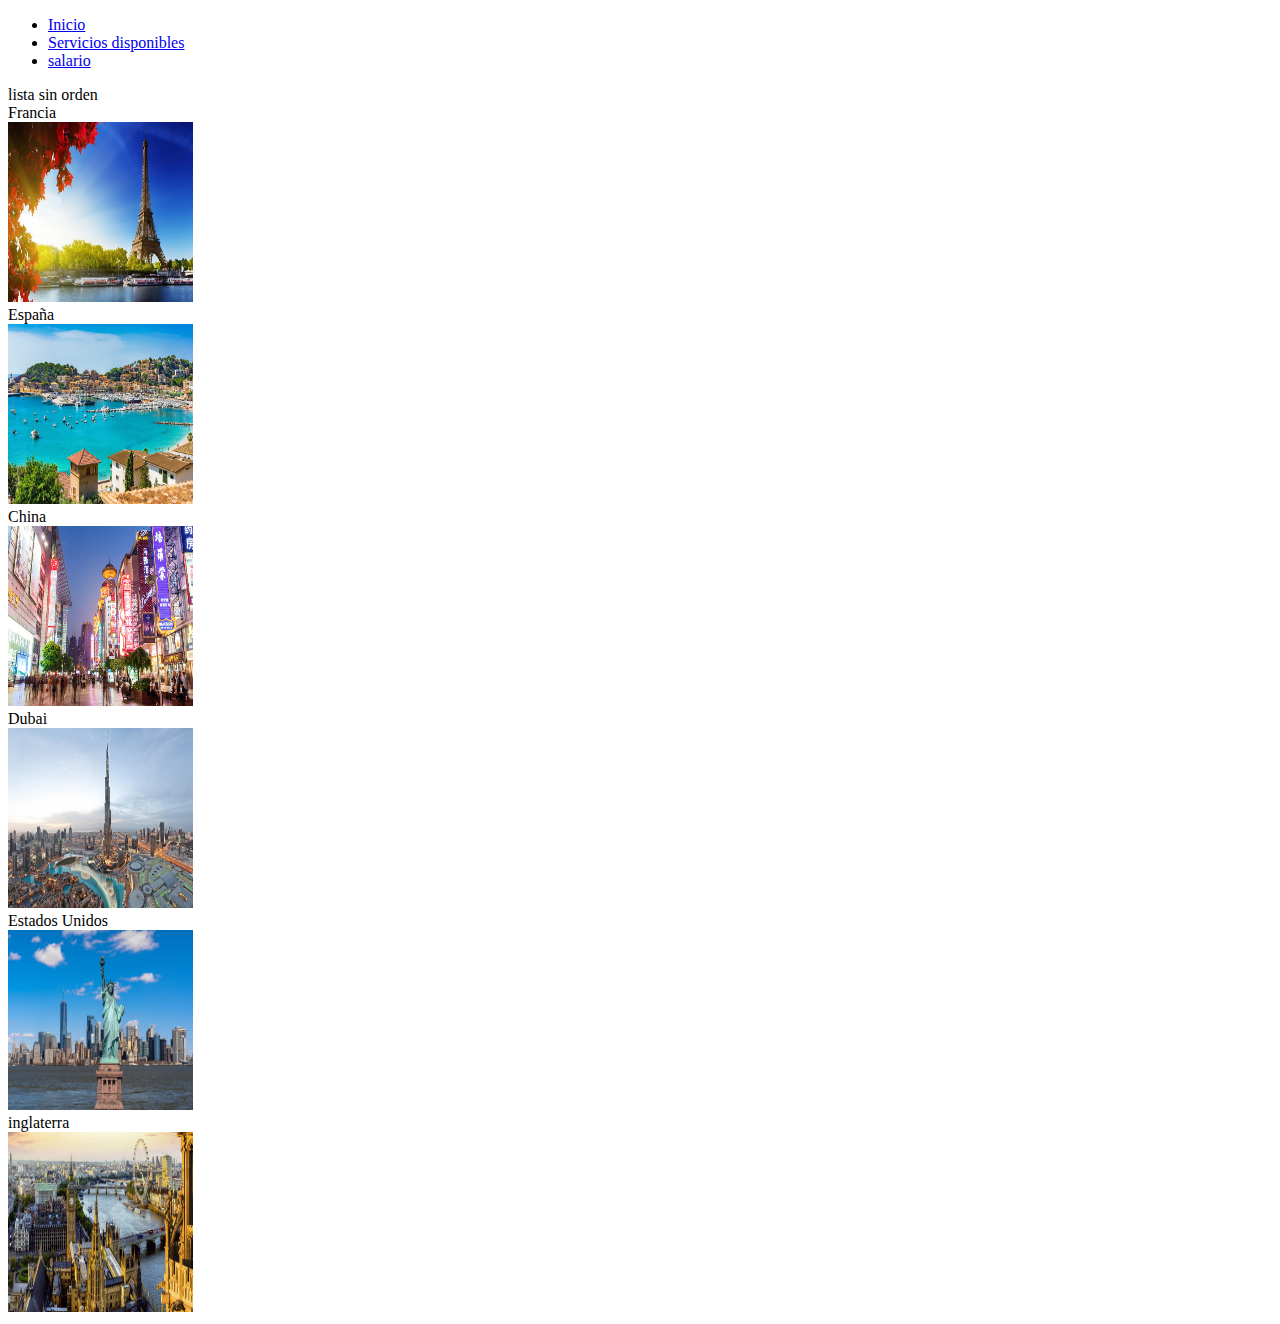
<file: parcial/index.html>
<!DOCTYPE html>
<html lang="en">
<head>
    <meta charset="UTF-8">
    <meta http-equiv="X-UA-Compatible" content="IE=edge">
    <meta name="viewport" content="width=device-width, initial-scale=1.0">
    <title>empleos disponibles</title>
</head>
<body>
    <header>
        <div class="menu">
        </div>
        <nav>
          <ul>
            <li><a href="index2.html">Inicio</a></li>
            <li><a href="servicios.html">Servicios disponibles</a></li>
            <li><a href="tablas.html">salario</a></li>
        
          </ul>
        </nav>
      </header>
    
        <li> lista sin orden</li>
        <li>Francia</li>
        <img src="Francia-1.jpg" style="width: 185px;height: 180px;">
        <li>España </li>
        <img src="España.jpg" style="width: 185px;height: 180px;">
        <li>China </li>
        <img src="china.jpg" style="width: 185px;height: 180px;">
        <li> Dubai</li>
        <img src="dubai.jpg" style="width: 185px;height: 180px;">
        <li>Estados Unidos </li>
        <img src="estados unidos.jpg" style="width: 185px;height: 180px;">
        <li> inglaterra</li>
        <img src="inglaterra.jpg" style="width: 185px;height: 180px;">




    </u>






</body>
</html>
</file>
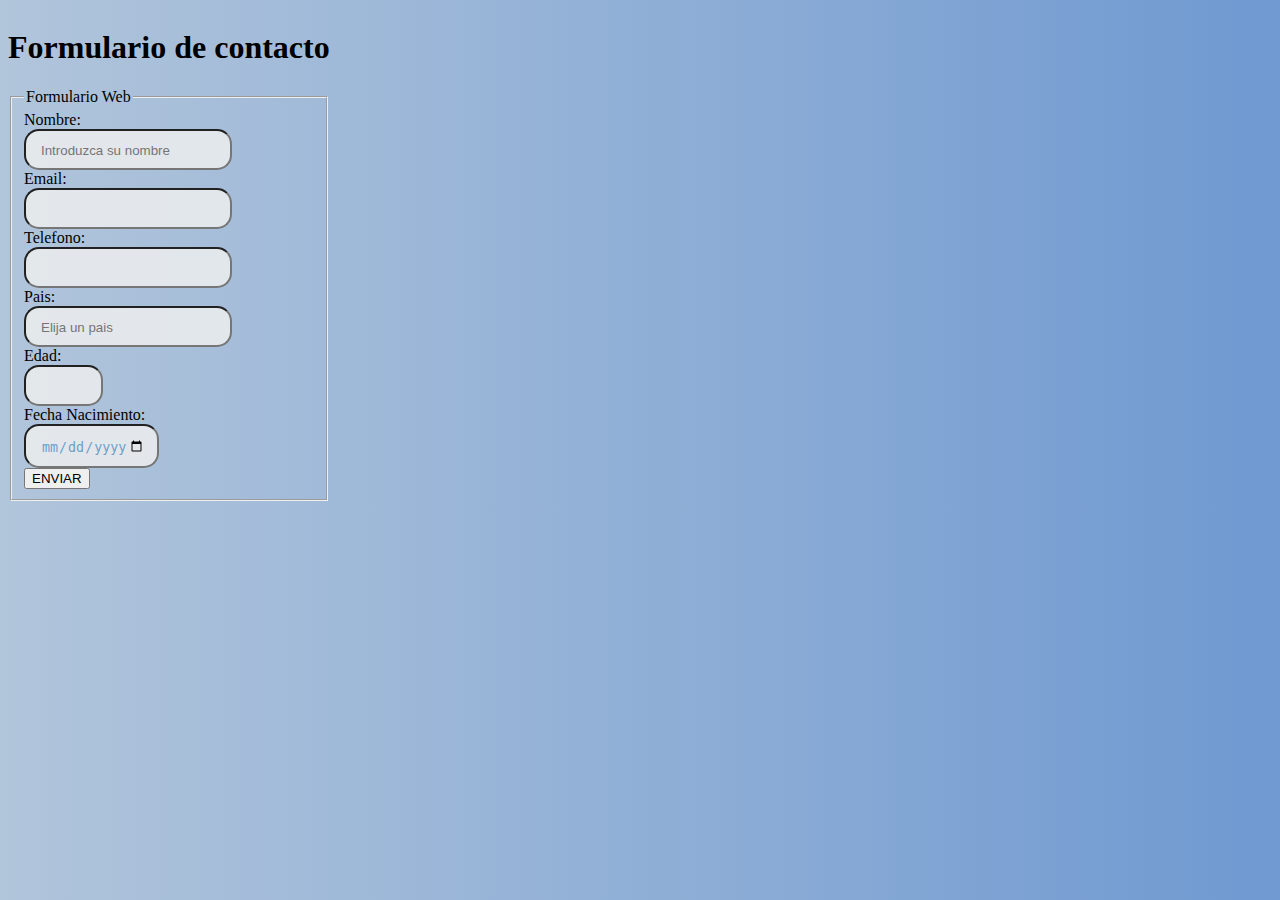
<file: parcial/index2.html>
<!DOCTYPE html>
<html lang="es">
<head>
      <meta charset="UTF-8">
      <meta http-equiv="X-UA-Compatible" content="IE=edge">
      <meta name="viewport" content="width=device-width,inicio">
      <link rel="stylesheet" href="estilo1.css">
      <title>Ejemplo de formulario</title>
</head>
<body>
    <h1>Formulario de contacto</h1>
    
<fieldset>
     <legend>Formulario Web</legend>
      <form name="contacto" method="get"> 
        <label for="nombre">Nombre:</label>
        <input type="text" name="nombre" id="nombre"placeholder="Introduzca su nombre" required />
        <label for="email">Email:</label>
        <input type="text" name="email" id="email" required />
        <label for="telefono">Telefono:</label>
        <input type="tel" name="telefono" id="telefono" />
        <label for="pais">Pais:</label>
         <input name="pais" list="paises" placeholder="Elija un pais" />
         <datalist id="paises">
            <option> Guatemala </option>
            <option> El salvador </option>
            <option> Nicaragua </option>
            <option> Honduras </option>
            <option> Costa rica </option>
            <option> Panamá </option>
            <option> México </option>
            <option> Estados Unidos </option>
            <option> Canadá </option>
         </datalist>
    <label for="edad">Edad:</label>
    <input type="number" name="edad" id="edad" min="18" max="65" required>
    <label for="fnac">Fecha Nacimiento:</label>
    <input type="date" name="fnac" id="fnac" min="1970-01-01" max="2024-02-23"> 
    <div>
        <button type="submit">ENVIAR</button>
 </div>
    </form>
    </fieldset>
</body>
</html>
</file>
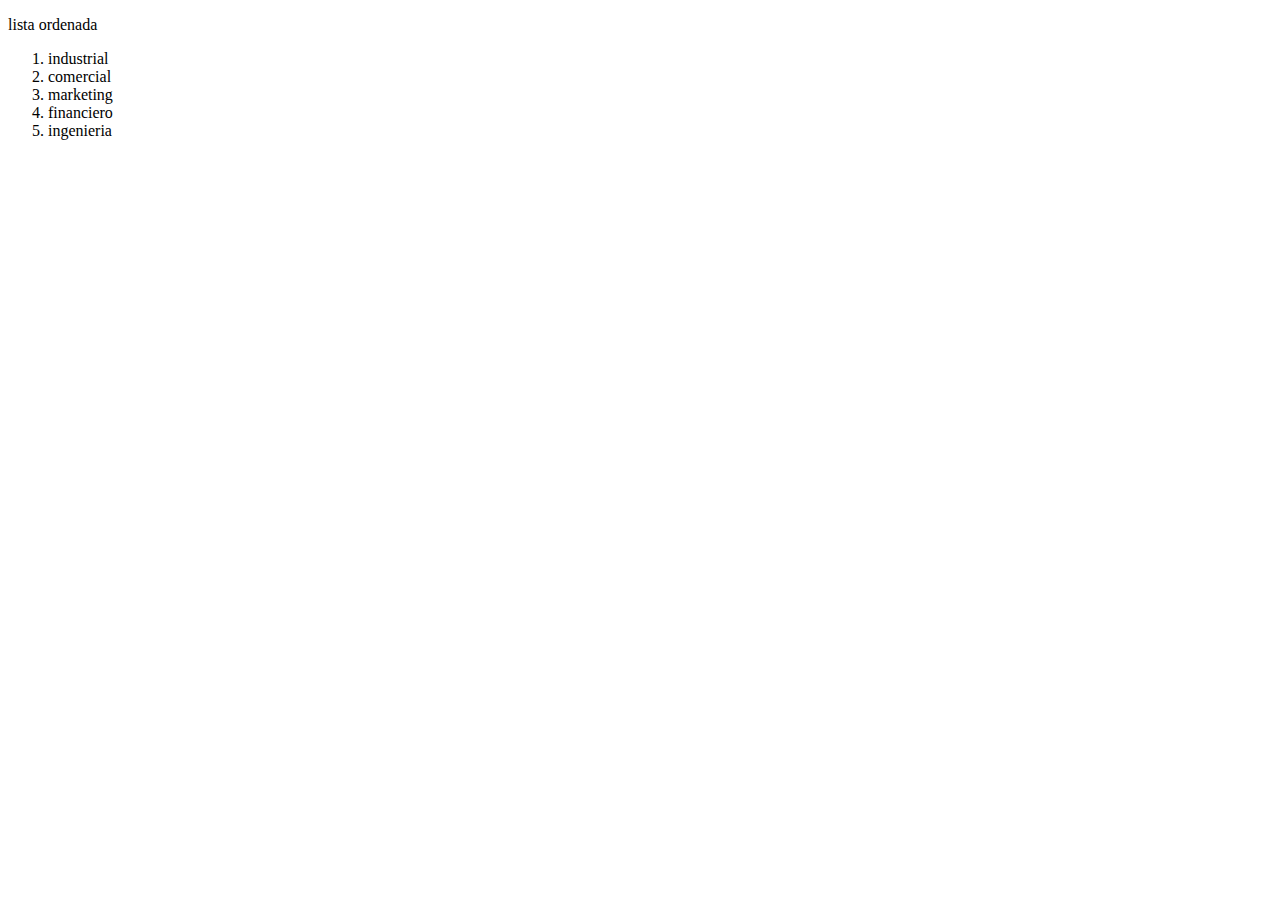
<file: parcial/servicios.html>
<!DOCTYPE html>
<html lang="en">
<head>
    <meta charset="UTF-8">
    <meta http-equiv="X-UA-Compatible" content="IE=edge">
    <meta name="viewport" content="width=device-width, initial-scale=1.0">
    <title>Document</title>
</head>
<body>
    <p> lista ordenada</p>
    <ol>
        <li> industrial </li>
        <li> comercial</li>
        <li>marketing</li>
        <li>financiero</li>
        <li>ingenieria</li>
      </ol>


</body>
</html>
</file>
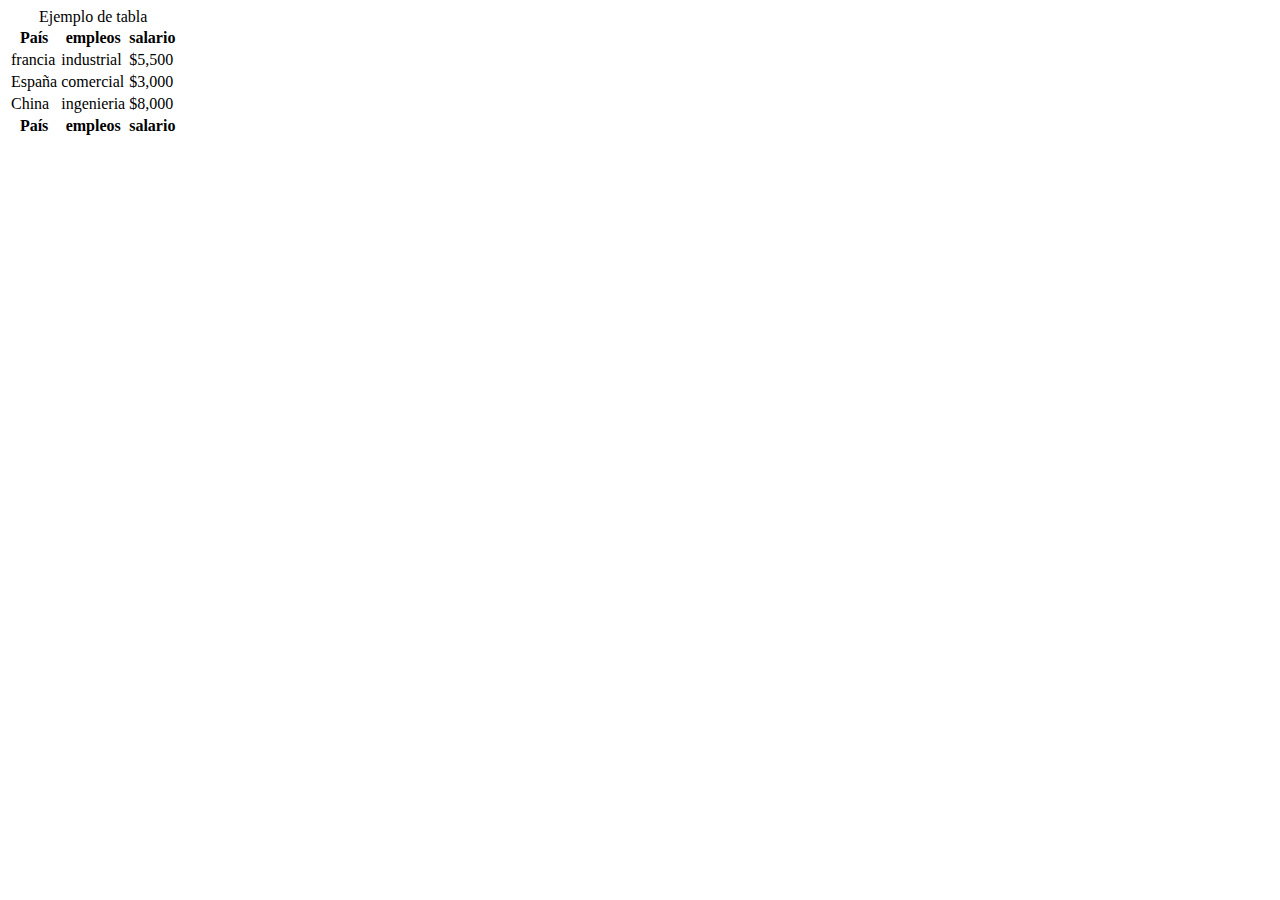
<file: parcial/tablas.html>
<!DOCTYPE html>
<html lang="en">
<head>
    <meta charset="UTF-8">
    <meta http-equiv="X-UA-Compatible" content="IE=edge">
    <meta name="viewport" content="width=device-width, initial-scale=1.0">
    <title>ejemplo de tabla</title>
</head>
<body>
    <table>
        <caption>Ejemplo de tabla</caption>
        <thead>
          <tr>
            <th>País</th>
            <th>empleos</th>
            <th>salario</th>
          </tr>
        </thead>
        <tbody>
          <tr>
            <td>francia</td>
            <td>industrial</td>
            <td>$5,500</td>
          </tr>
          <tr>
            <td>España</td>
            <td>comercial</td>
            <td>$3,000</td>      
          </tr>
          <tr>
            <td>China</td>
            <td>ingenieria</td>
            <td>$8,000</td>
          </tr>
        </tbody>
        <tfoot>
          <tr>
            <th>País</th>
            <th>empleos</th>
            <th>salario</th>
          </tr>
        </tfoot>
      </table>
</file>
<file: parcial/estilo1.css>
body {
    font-family: 'Roboto';
    background: #4568dc;
        /* fallback for old browsers */
 background: -webkit-linear-gradient(to right, #b1c5db, #6f99d1);
   /* Chrome 10-25, Safari 5.1-6 */
 background: linear-gradient(to right, #b1c5db, #6f99d1);
  /* W3C, IE 10+/ Edge, Firefox 16+, Chrome 26+, Opera 12+, Safari 7+ */
 display:table;

}

input{
    background:rgba(236, 238, 237, 0.856);
    color: #6e9fc7;
    padding: 12px 12px 10px 15px;
    display:block;
    border-radius: 15px;

}
</file>
